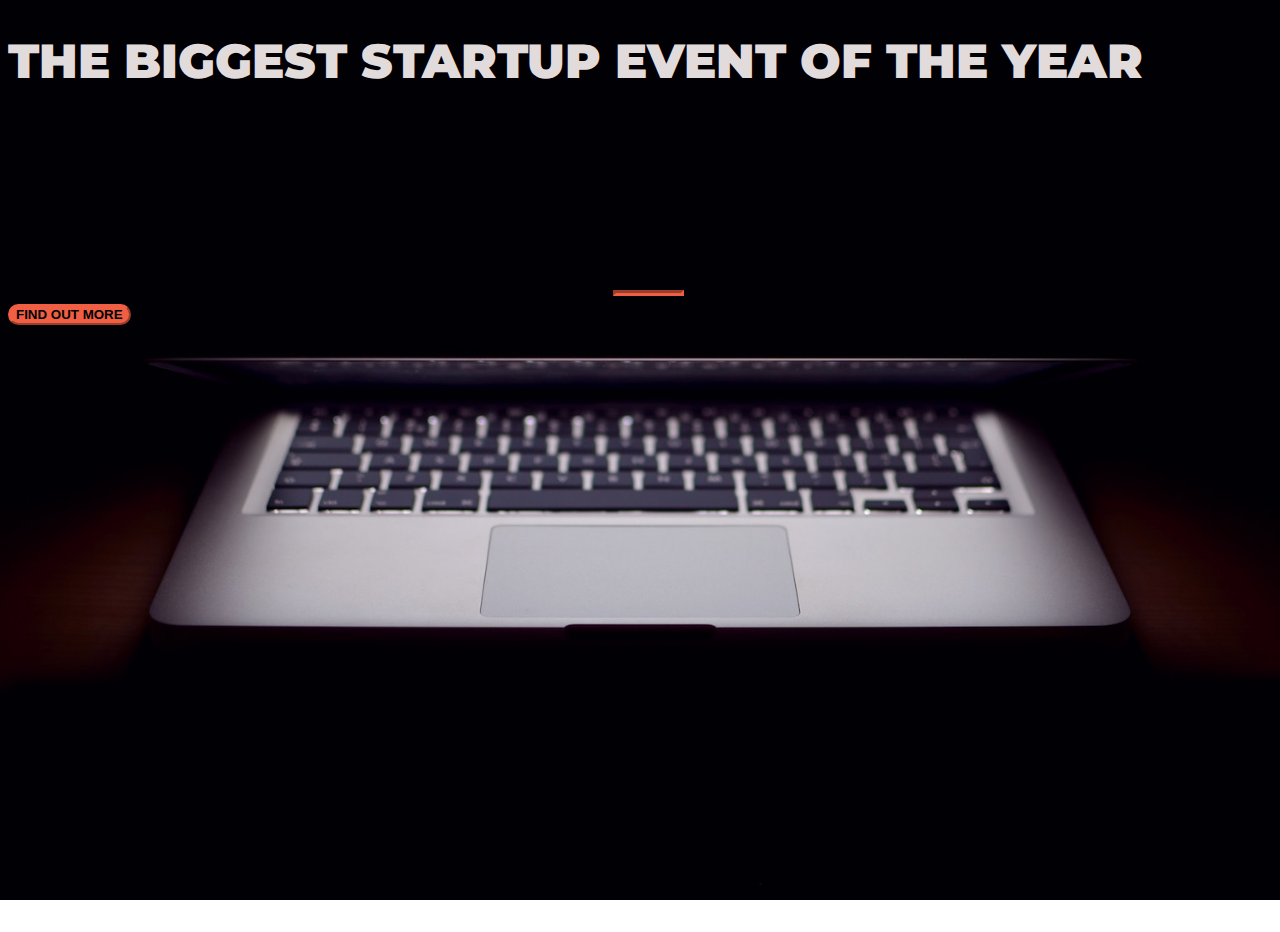
<file: index.html>
<!DOCTYPE html>
<html>
  <head>
    <title>Startup</title>
     <meta charset="utf-8">
    <meta name="viewport" content="width=device-width, initial-scale=1, shrink-to-fit=no">

    <!-- Google Fonts -->
    <link href="https://fonts.googleapis.com/css?family=Montserrat" rel="stylesheet">

    <!-- Bootstrap CSS from a CDN. This way you don't have to include the bootstrap file yourself -->
    <link rel="stylesheet" href="https://stackpath.bootstrapcdn.com/bootstrap/4.5.0/css/bootstrap.min.css" integrity="sha384-9aIt2nRpC12Uk9gS9baDl411NQApFmC26EwAOH8WgZl5MYYxFfc+NcPb1dKGj7Sk" crossorigin="anonymous">
    
    <!-- Your own stylesheet -->
    <link rel="stylesheet" type="text/css" href="style.css">
  </head>
  <body>
    <div class="container d-flex align-items-center h-100">
      <div class="row">
        <header class="text-center col-12">
        <h1><strong>THE BIGGEST STARTUP EVENT OF THE YEAR</strong></h1>
        </header>
      <div class="buffer col-12"></div>
      <section class="text-center col-12">  
        <hr>
        <a href="login.html"><button class="btn btn-primary .btn-xl">FIND OUT MORE</button></a>
      </section>
      </div>
    </div>  
  </body>
</html>
</file>
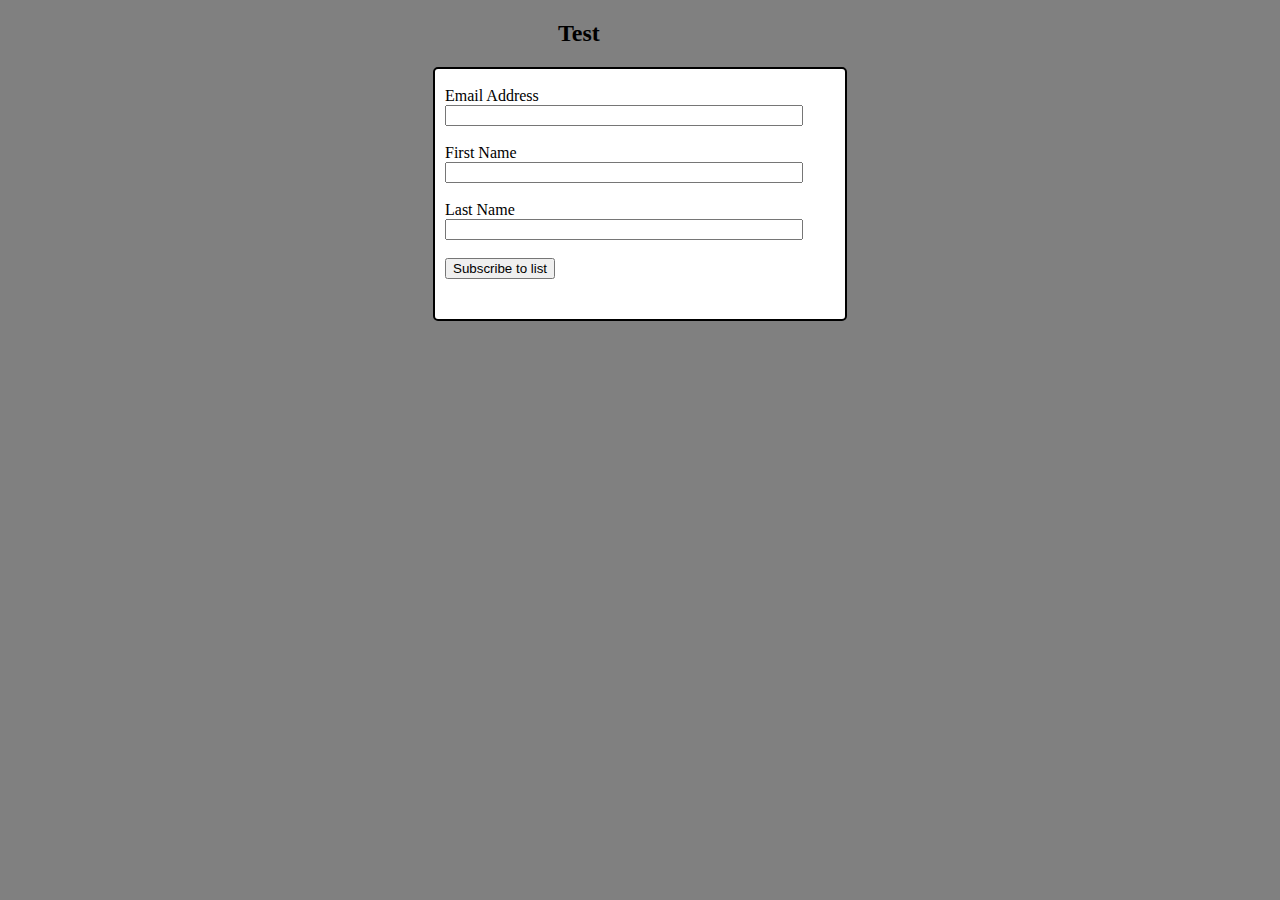
<file: login.html>
<!DOCTYPE html>
<html>
<head>
	<title>Test</title>
	<link rel="stylesheet" type="text/css" href="style2.css">
</head>
<body>
	<h2><strong>Test</strong></h2>
	<form method="get" class="container">

			<br>
			<div>
			<label>Email Address</label><br>
			<input type="email" name="fields"><br>
			<br>
			<label>First Name</label><br>
			<input type="text" name="fields"><br>
			<br>
			<label>Last Name</label><br>
			<input type="text" name="fields">
			<br>
			<br>
			</div>
			<input type="submit" value="Subscribe to list" name="subscribe">		

	</form>
</body>
</html>
</file>
<file: style.css>
body,
html {
  width: 100%;
  height: 100%;
  font-family: 'Montserrat', sans-serif;
  background: url(header.jpg) no-repeat center center fixed; 
  -webkit-background-size: cover;
  -moz-background-size: cover;
  -o-background-size: cover;
  background-size: cover;
}


h1{
	color: #E2DBDB;
	font-size: 3rem;
	

}	

hr{
	border-color: #F05F44;
	border-width: 3px;
	max-width: 65px;
}

.buffer {

	height: 10rem;
}

.btn {
	font-weight: 700;
	border-radius: 300px;
	text-transform: uppercase;
}

.btn-primary{
	background-color: #F05F44;
	border-color: #F05F44;
}

.btn-primary:hover{
	background-color: #ee4b08;
	border-color: #ee4b08;
	border-width: 4px;
	
}

.btn-xl {
	text-align-last: center;

}
</file>
<file: style2.css>
body {
	background-color: grey;
}	

.container {
	background-color: white;
	padding-left: 10px;
	width: 400px;
	height: 250px;
	margin: 0 auto;
	border-radius: 5px;
	border: 2px solid black;
	box-shadow: 
}

div input{
	width: 350px;
	
}

h2 {
	margin-left: 550px;
}
</file>
